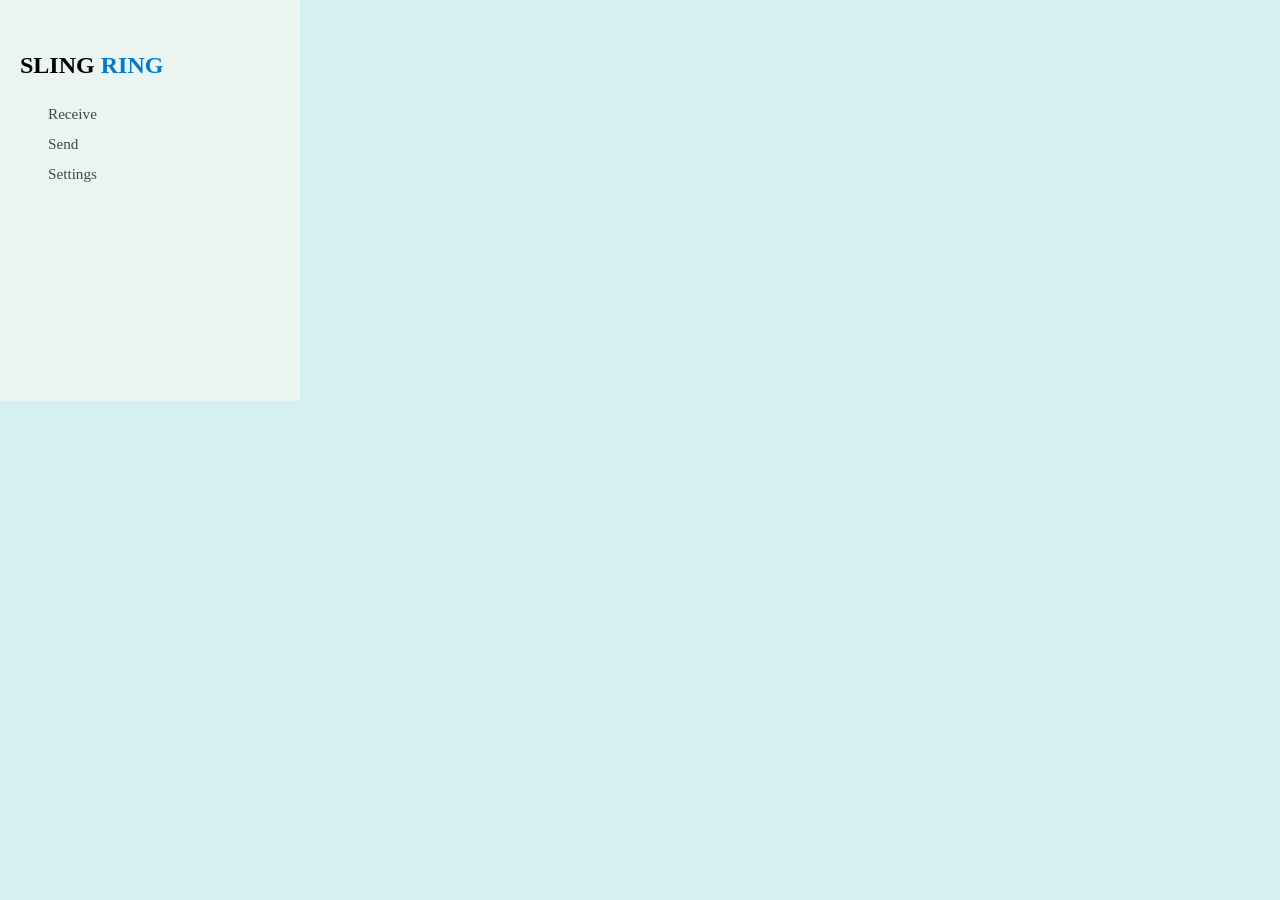
<file: project/index.html>
<!DOCTYPE html>
<html>
    <head>
        <title>my project</title>
        <link rel="stylesheet" type="text/css" href="style.css">
    </head>
    <body>
        <aside class="sidebar"> 
           

        <div> <h1>SLING <span style="color: #007acc;">RING</span></h1></div>   
            
         <nav>
          <a href="#" class="nav-item active">
        <span class="icon-wrapper">
          <i class="fa-solid fa-wifi"></i>
        </span>
        <span class="nav-text">Receive</span>
         </a>
              <!-- Inactive Items -->
        <a href="#" class="nav-item">
        <span class="icon-wrapper">
          <i class="fa-solid fa-paper-plane"></i>
        </span>
        <span class="nav-text">Send</span>
        </a>

        <a href="#" class="nav-item">
        <span class="icon-wrapper">
          <i class="fa-solid fa-gear"></i>
        </span>
        <span class="nav-text">Settings</span>
        </a>
        </nav>
        </aside>
        
     
        
    </body>
</html>
</file>
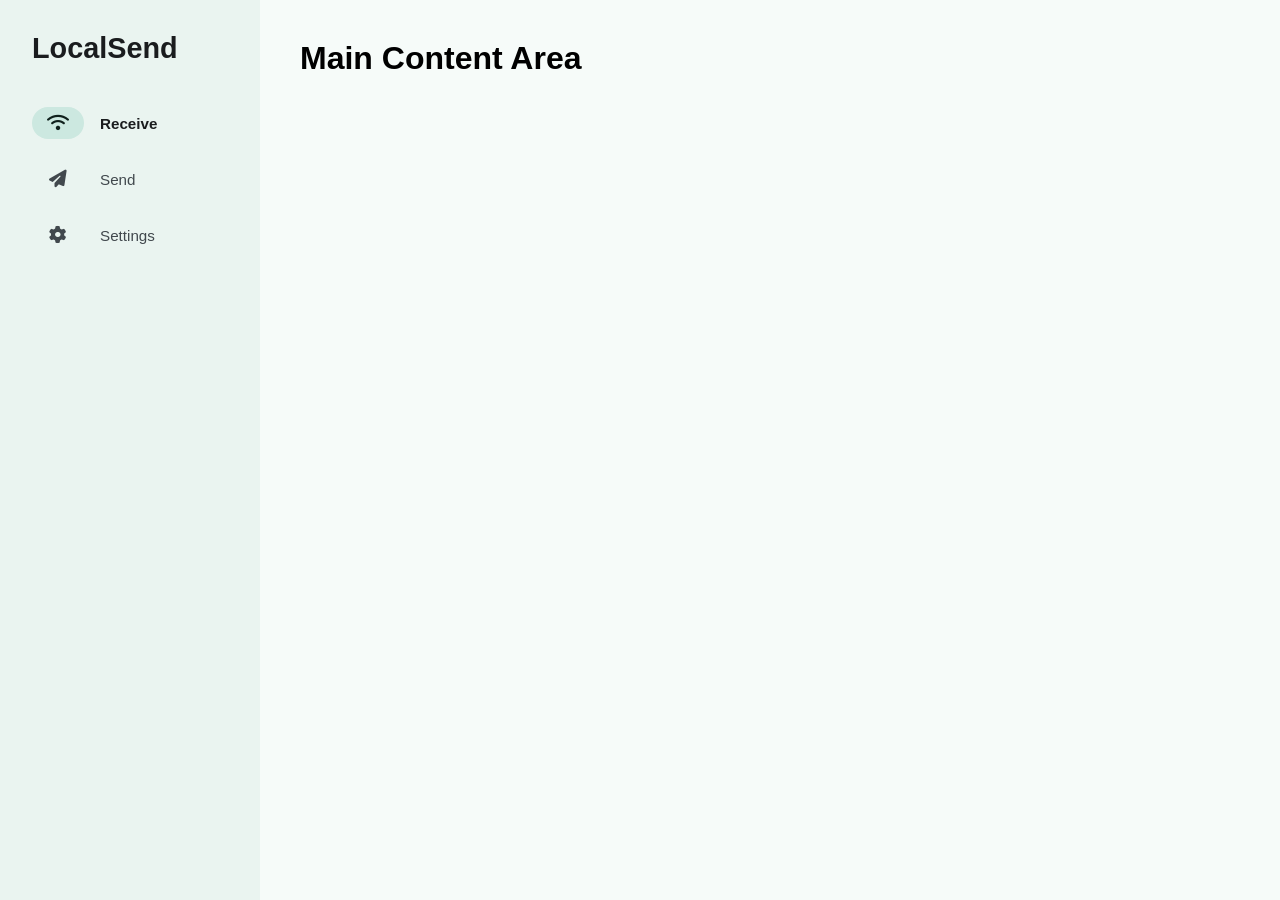
<file: sling.html>
<!DOCTYPE html>
<html lang="en">
<head>
  <meta charset="UTF-8" />
  <meta name="viewport" content="width=device-width, initial-scale=1.0" />
  <title>LocalSend Sidebar Layout</title>
  <link rel="stylesheet" href="mycss.css" />
  <!-- Font Awesome CDN for icons -->
  <link
    rel="stylesheet"
    href="https://cdnjs.cloudflare.com/ajax/libs/font-awesome/6.4.0/css/all.min.css"
  />
</head>
<body>

  <!-- Sidebar Navigation -->
  <aside class="sidebar">
    <div class="logo">
      <h2>LocalSend</h2>
    </div>

    <nav class="nav-menu">
      <!-- Active Item -->
      <a href="#" class="nav-item active">
        <span class="icon-wrapper">
          <i class="fa-solid fa-wifi"></i>
        </span>
        <span class="nav-text">Receive</span>
      </a>

      <!-- Inactive Items -->
      <a href="#" class="nav-item">
        <span class="icon-wrapper">
          <i class="fa-solid fa-paper-plane"></i>
        </span>
        <span class="nav-text">Send</span>
      </a>

      <a href="#" class="nav-item">
        <span class="icon-wrapper">
          <i class="fa-solid fa-gear"></i>
        </span>
        <span class="nav-text">Settings</span>
      </a>
    </nav>
  </aside>

  <!-- Main Content Container -->
  <main class="main-content">
    <h1>Main Content Area</h1>
  </main>

</body>
</html>
</file>
<file: project/style.css>
.container{
    padding:20px;

    
}
body{
    background-color:rgb(212, 240, 240);
    margin:0;
    
}
img{
    border: 1px solid #ccc;
    border-radius: 50%;
    height: 100px;
    width: 100px;
    margin: 100px;
   
   
}


.sidebar {
  width: 260px;
  background-color: #eaf4f0; /* Soft minty-green background */
  display: flex;
  flex-direction: column;
  padding: 32px 20px;
  height:337px;
}
.nav-item {
  display: flex;
  align-items: center;
  gap: 16px;
  text-decoration: none;
  color: #41484d;
  font-size: 0.95rem;
  font-weight: 500;
  border-radius: 30px;
  padding: 6px 12px;
  transition: all 0.2s ease-in-out;
}
.nav-item:hover {
  background-color: rgba(0, 0, 0, 0.04);
}
</file>
<file: mycss.css>
* {
  margin: 0;
  padding: 0;
  box-sizing: border-box;
  font-family: -apple-system, BlinkMacSystemFont, "Segoe UI", Roboto, Oxygen, Ubuntu, Cantarell, sans-serif;
}

body {
  display: flex;
  min-height: 100vh;
  background-color: #f6fbf9; /* Main background color */
  display:flex;
}

/* Sidebar Styling */
.sidebar {
  width: 260px;
  background-color: #eaf4f0; /* Soft minty-green background */
  display: flex;
  flex-direction: column;
  padding: 32px 20px;
}

/* Brand Logo */
.logo h2 {
  font-size: 1.8rem;
  font-weight: 700;
  color: #1a1c1e;
  margin-bottom: 36px;
  padding-left: 12px;
}

/* Navigation List */
.nav-menu {
  display: flex;
  flex-direction: column;
  gap: 12px;
}

/* Navigation Item Link */
.nav-item {
  display: flex;
  align-items: center;
  gap: 16px;
  text-decoration: none;
  color: #41484d;
  font-size: 0.95rem;
  font-weight: 500;
  border-radius: 30px;
  padding: 6px 12px;
  transition: all 0.2s ease-in-out;
}

.nav-item:hover {
  background-color: rgba(0, 0, 0, 0.04);
}

/* Icon Container & Pill Shape */
.icon-wrapper {
  display: flex;
  align-items: center;
  justify-content: center;
  width: 52px;
  height: 32px;
  border-radius: 20px;
  font-size: 1.1rem;
  transition: background-color 0.2s ease-in-out;
}

/* Active State Styling */
.nav-item.active {
  font-weight: 600;
  color: #1a1c1e;
}

/* Active pill highlight around icon */
.nav-item.active .icon-wrapper {
  background-color: #cce8e0; /* Darker mint pill for active icon */
  color: #0f201c;
}

/* Main Content Area */
.main-content {
  flex: 1;
  padding: 40px;
}
</file>
